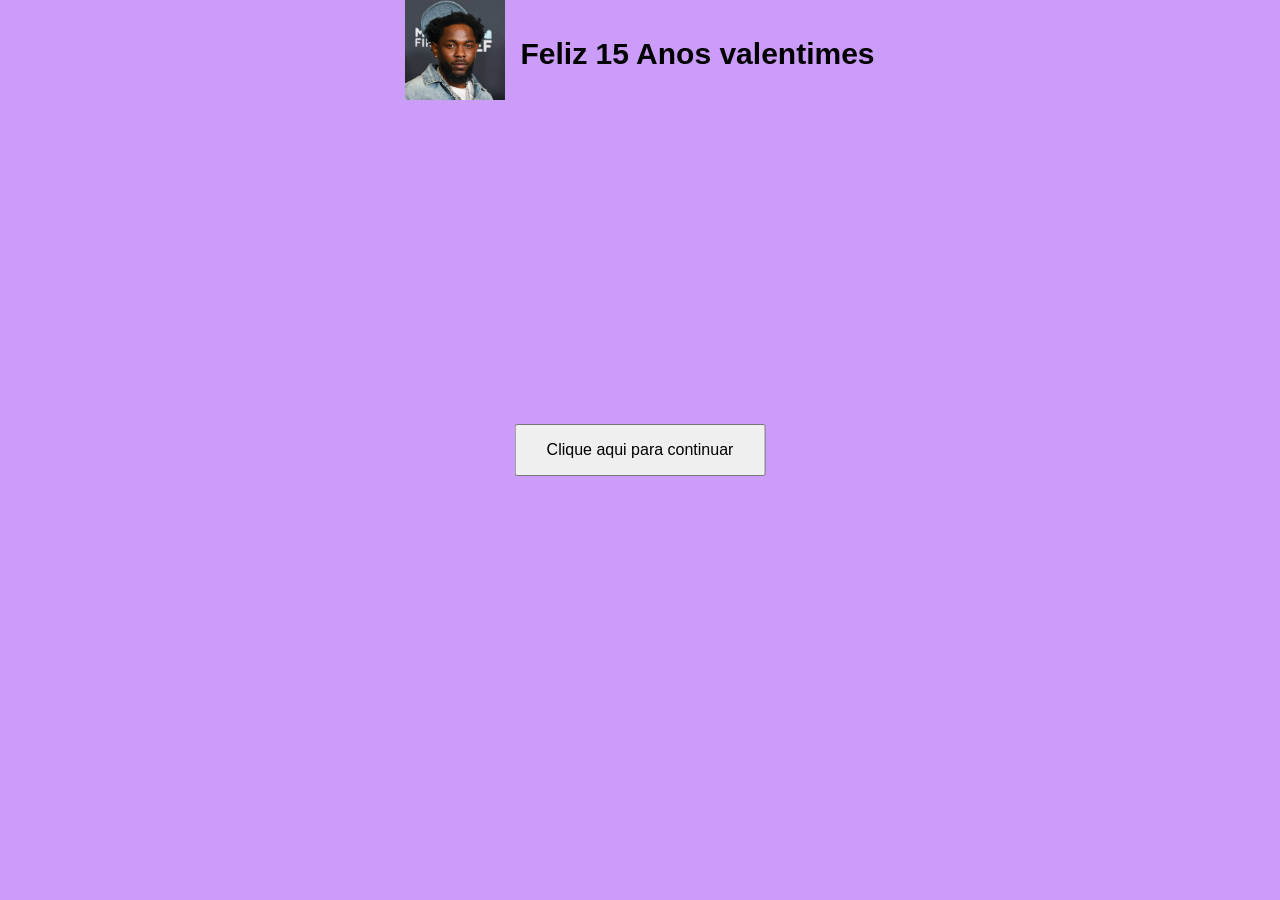
<file: index.html>
<!DOCTYPE html>
<html lang="pt-BR">
<head>
    <meta charset="UTF-8">
    <meta name="viewport" content="width=device-width, initial-scale=1.0">
    <title>Feliz aniversárioooooo</title>
    <link rel="stylesheet" href="style/style.css">
    <script src="main.js" defer></script>
    <link rel="icon" href="Images/Icone.jpeg">
</head>
<body>
    <main>
        <header>
            <div class="cabecalho">
                <a href="page1.html">
                    <img id="minhaImagem" src="Images/Kendrick-lamar.jpeg" style="height: 100px; transition: height 0.3s;" onmouseover="aumentar()" onmouseout="diminuir()">
                </a>
                <h1>
                    Feliz 15 Anos valentimes
                </h1>
            </div>
            
            <button class="botao-fujao" onmouseover="fugir()">Clique aqui para continuar</button>
        </header>
    </main>
    <audio id="minhaMusica" loop>
        <source src="Kendrick Lamar - Humble.mp3" type="audio/mpeg">
    </audio>

</body>
</html>
</file>
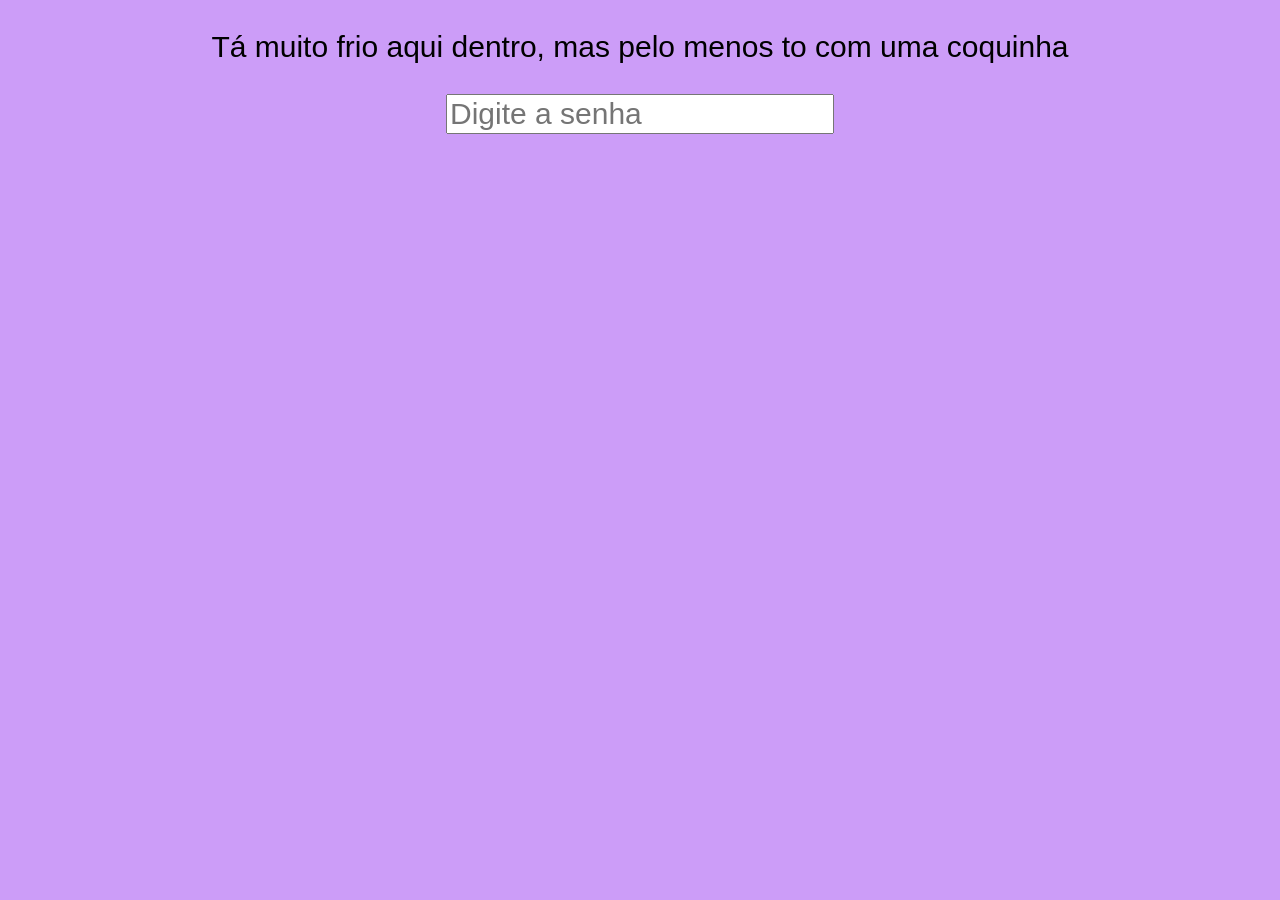
<file: page1.html>
<!DOCTYPE html>
<html lang="pt-BR">
<head>
    <meta charset="UTF-8">
    <meta name="viewport" content="width=device-width, initial-scale=1.0">
    <title>Feliz aniversárioooooo</title>
    <link rel="stylesheet" href="style/style.css">
    <link rel="icon" href="Images/Icone.jpeg">
    <script src="main.js" defer></script>
</head>
<body>
    <main>
        <div class="problema">
            <p>Tá muito frio aqui dentro, mas pelo menos to com uma coquinha</p>
        </div>
        <div class="problema">
            <input type="text" id="senha" placeholder="Digite a senha" onkeydown="verificarEnter(event)">
        </div>
        
        
        <div id="areaMensagem"></div>
        <a href="page2.html">
            <div id="areaBotao"></div>
        </a>
    </main>
</body>
</html>
</file>
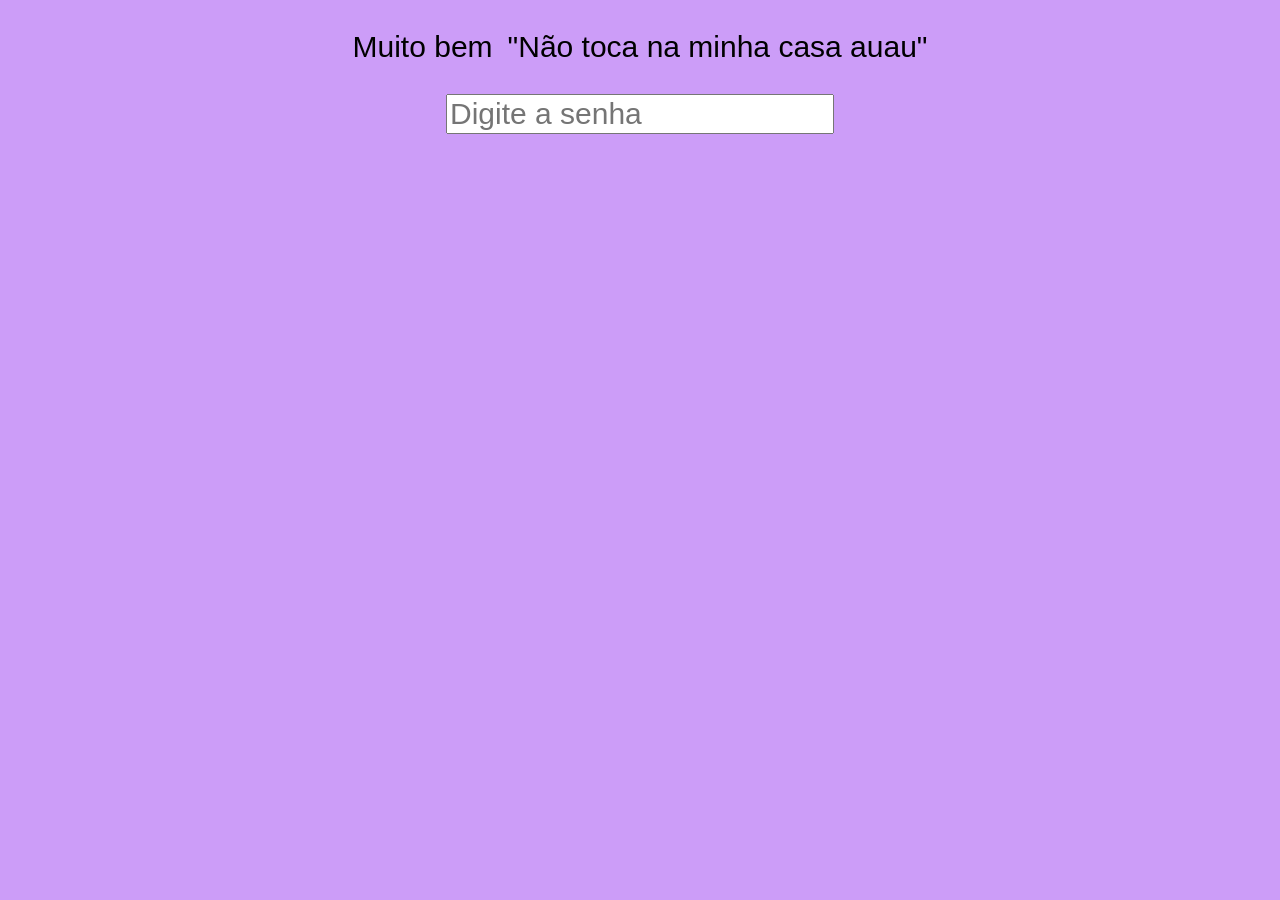
<file: page2.html>
<!DOCTYPE html>
<html lang="pt-BR">
<head>
    <meta charset="UTF-8">
    <meta name="viewport" content="width=device-width, initial-scale=1.0">
    <title>Egnima</title>
    <link rel="stylesheet" href="style/style.css">
    <link rel="icon" href="Images/Icone.jpeg">
    <script src="main.js" defer></script>
</head>
<body>
    <main>
        <div class="problema">
            <p>Muito bem</p>
            <p>"Não toca na minha casa auau"</p>
        </div>
        <div class="problema">
            <input type="text" id="senha2" placeholder="Digite a senha" onkeydown="verificarEnter2(event)">
        </div>
        
        
        <div id="areaMensagem"></div>
        <a href="page3.html">
            <div id="areaBotao"></div>
        </a>
    </main>
</body>
</html>
</file>
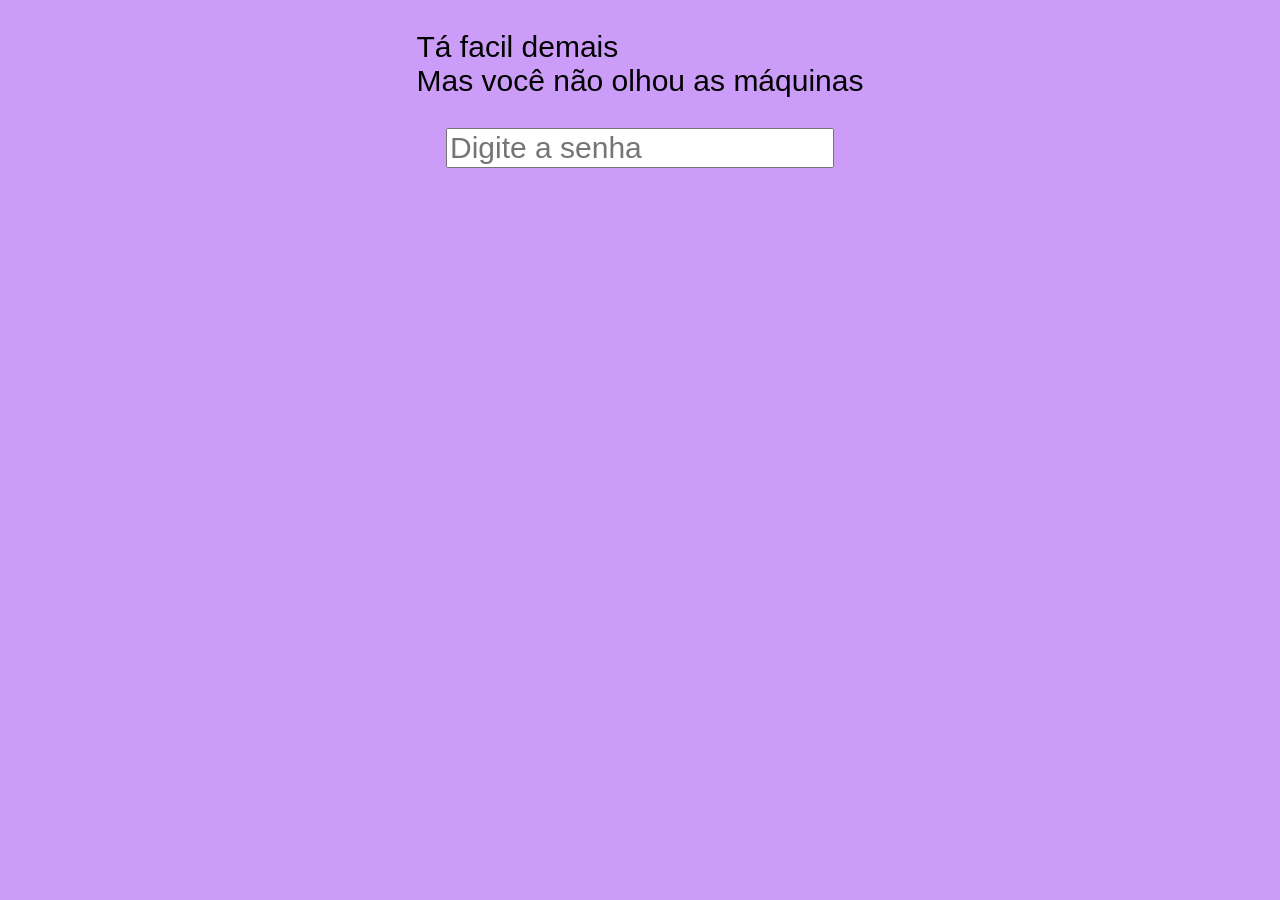
<file: page3.html>
<!DOCTYPE html>
<html lang="pt-BR">
<head>
    <meta charset="UTF-8">
    <meta name="viewport" content="width=device-width, initial-scale=1.0">
    <title>Egnima</title>
    <link rel="stylesheet" href="style/style.css">
    <link rel="icon" href="Images/Icone.jpeg">
    <script src="main.js" defer></script>
</head>
<body>
    <main>
        <div class="problema">
            <p>Tá facil demais<br>Mas você não olhou as máquinas</p>
        </div>
        <div class="problema">
            <input type="text" id="senha3" placeholder="Digite a senha" onkeydown="verificarEnter3(event)">
        </div>
        
        
        <div id="areaMensagem"></div>
        <a href="page4.html">
            <div id="areaBotao"></div>
        </a>
    </main>
</body>
</html>
</file>
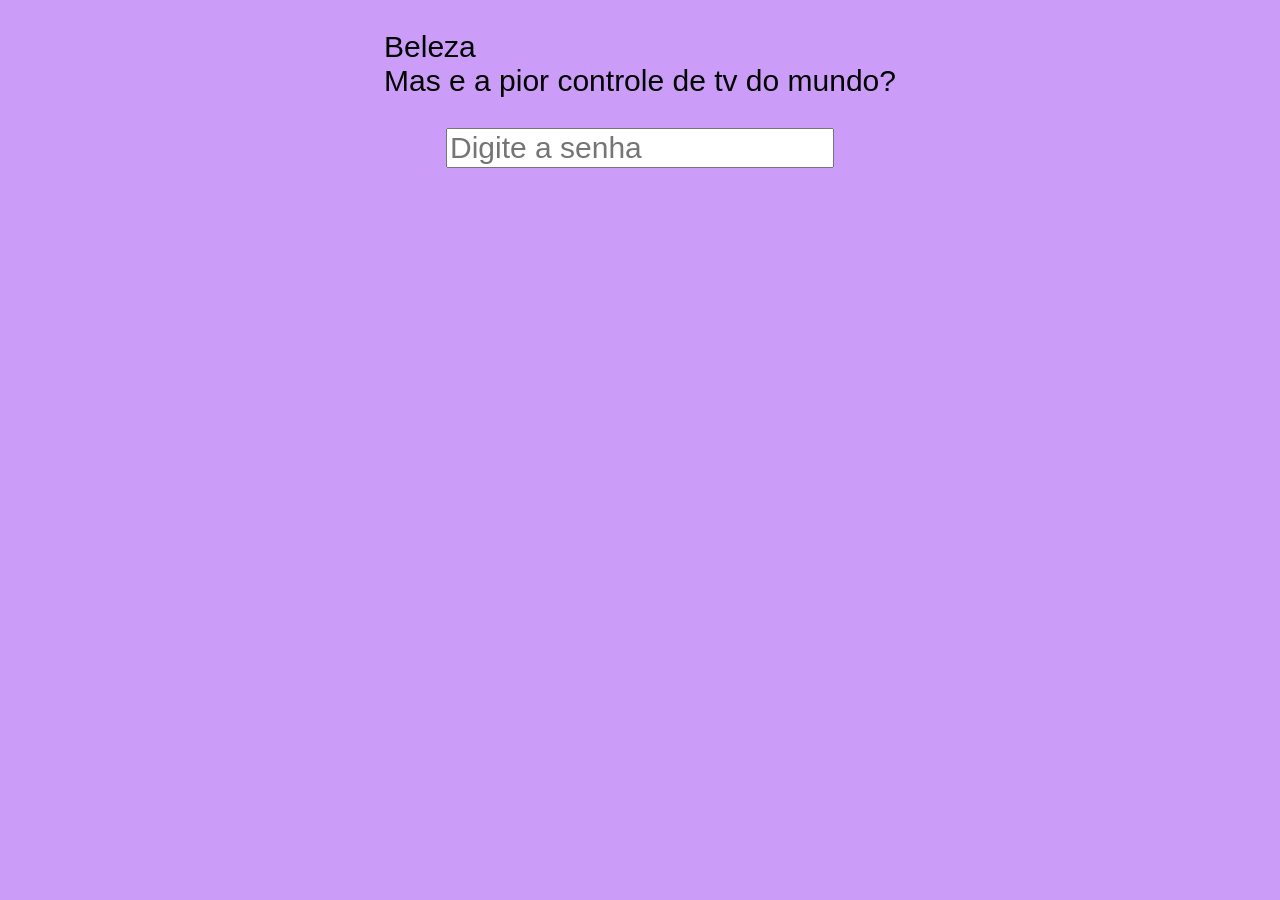
<file: page4.html>
<!DOCTYPE html>
<html lang="pt-BR">
<head>
    <meta charset="UTF-8">
    <meta name="viewport" content="width=device-width, initial-scale=1.0">
    <title>Egnima</title>
    <link rel="stylesheet" href="style/style.css">
    <link rel="icon" href="Images/Icone.jpeg">
    <script src="main.js" defer></script>
</head>
<body>
    <main>
        <div class="problema">
            <p>Beleza<br>Mas e a pior controle de tv do mundo?</p>
        </div>
        <div class="problema">
            <input type="text" id="senha4" placeholder="Digite a senha" onkeydown="verificarEnter4(event)">
        </div>
        
        
        <div id="areaMensagem"></div>
        <a href="page5.html">
            <div id="areaBotao"></div>
        </a>
    </main>
</body>
</html>
</file>
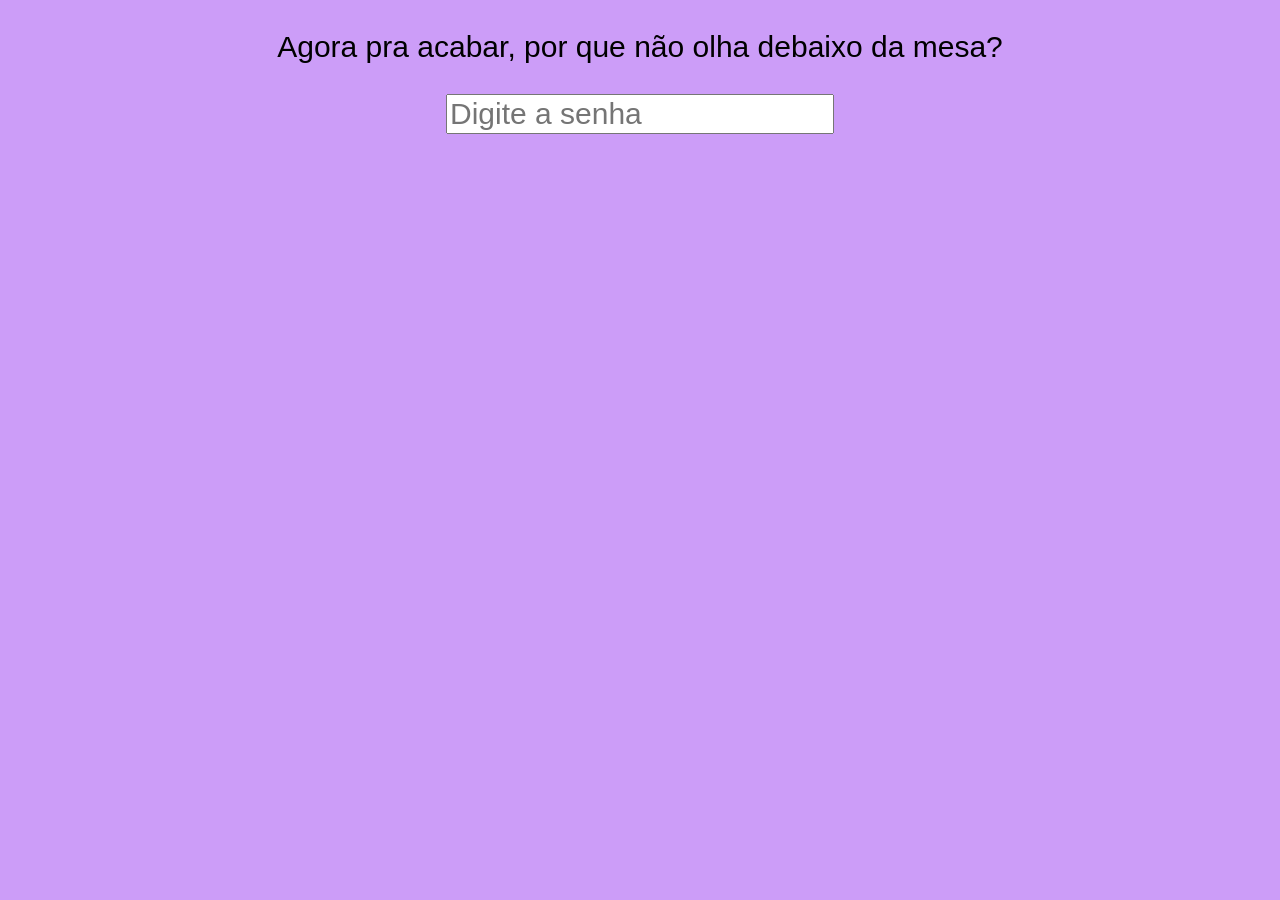
<file: page5.html>
<!DOCTYPE html>
<html lang="pt-BR">
<head>
    <meta charset="UTF-8">
    <meta name="viewport" content="width=device-width, initial-scale=1.0">
    <title>Egnima</title>
    <link rel="stylesheet" href="style/style.css">
    <link rel="icon" href="Images/Icone.jpeg">
    <script src="main.js" defer></script>
</head>
<body>
    <main>
        <div class="problema">
            <p>Agora pra acabar, por que não olha debaixo da mesa?</p>
        </div>
        <div class="problema">
            <input type="text" id="senha5" placeholder="Digite a senha" onkeydown="verificarEnter5(event)">
        </div>
        
        
        <div id="areaMensagem"></div>
        <a href="page6.html">
            <div id="areaBotao"></div>
        </a>
    </main>
</body>
</html>
</file>
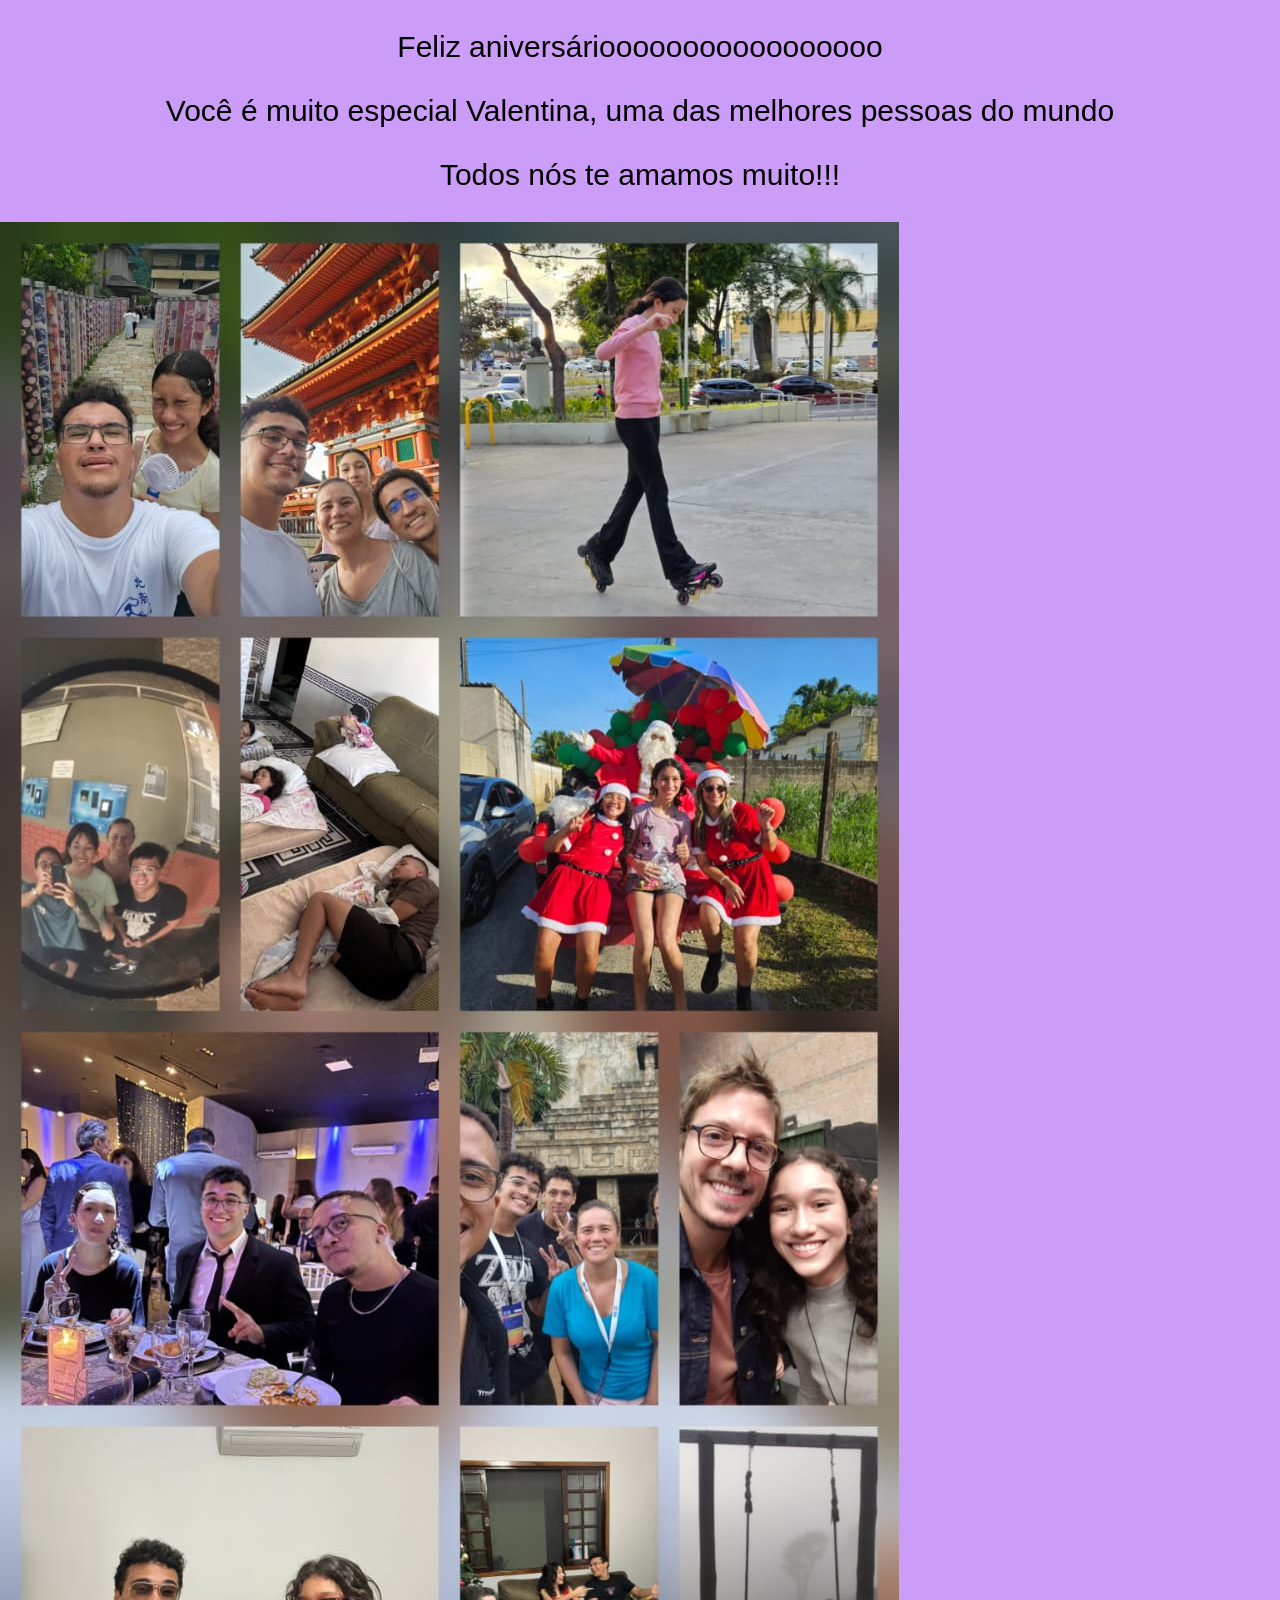
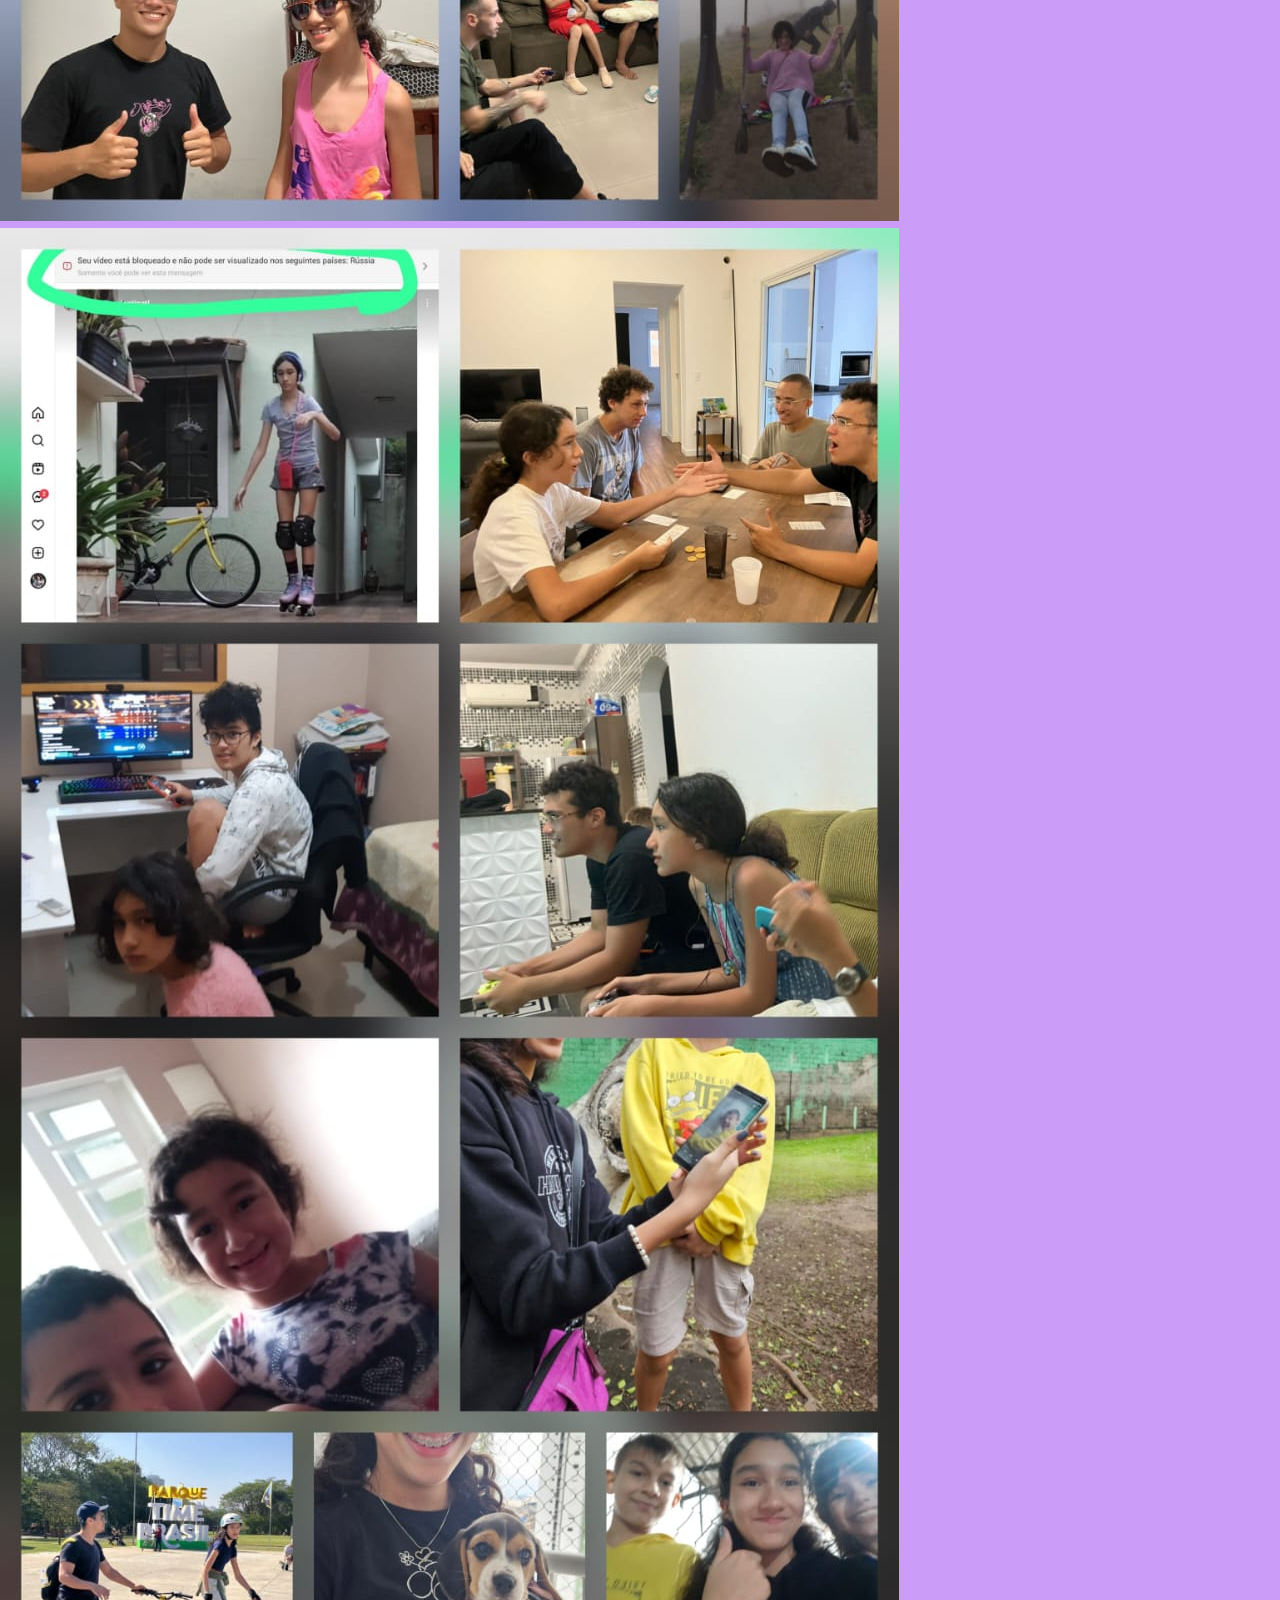
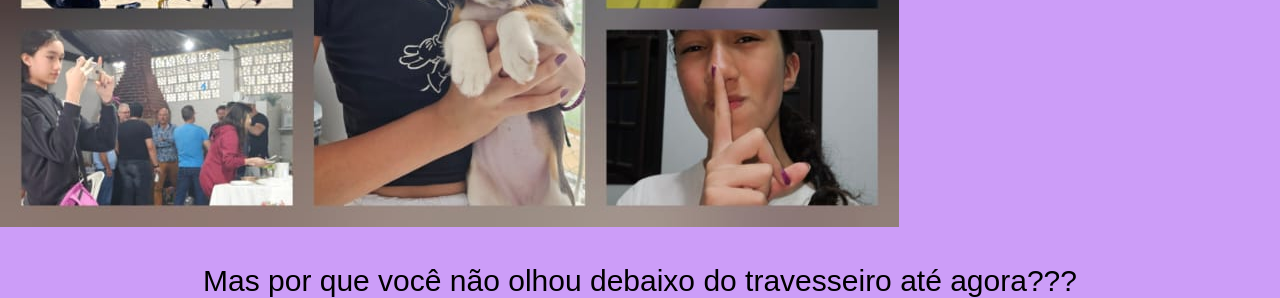
<file: page6.html>
<!DOCTYPE html>
<html lang="pt-BR">
<head>
    <meta charset="UTF-8">
    <meta name="viewport" content="width=device-width, initial-scale=1.0">
    <title>VAMOOOOOOOOO</title>
    <link rel="stylesheet" href="style/style.css">
    <link rel="icon" href="Images/Icone.jpeg">
    <script src="main.js" defer></script>
</head>
<body>
    <main>
        <p>Feliz aniversáriooooooooooooooooo</p>
        <p>Você é muito especial Valentina, uma das melhores pessoas do mundo</p>
        <p>Todos nós te amamos muito!!!</p>
        <img src="Images/WhatsApp Image 2026-09-05 at 16.08.08 (1).jpeg" alt="wow">
        <img src="Images/WhatsApp Image 2026-09-05 at 16.08.08.jpeg" alt="oaksd">
        <p>Mas por que você não olhou debaixo do travesseiro até agora???</p>
    </main>
</body>
</html>
</file>
<file: style/style.css>
body {
    height: 100vh;
    margin: 0;
    position: relative;
}

p {
    display: flex;
    justify-content: center;
}

.botao-fujao {
    padding: 15px 30px;
    font-size: 16px;
    cursor: pointer;
    position: absolute; /* Permite mover o botão livremente usando top e left */
    top: 50%;
    left: 50%;
    transform: translate(-50%, -50%); /* Centraliza o botão no início */
    transition: all 0.1s ease; /* Deixa o movimento suave */
}

* {
    font-family: Arial, Helvetica, sans-serif;
    font-size: 30px;
}

.cabecalho {
    display: flex;
    align-items: center;
    gap: 15px;
}

.problema {
    display: flex;
    align-items: center;
    justify-content: center;
    gap: 15px;
}

header {
    display: flex;
    justify-content: center;
}

body {
    background-color: rgb(204, 157, 248);
}

img.side {
    float: right;
}
</file>
